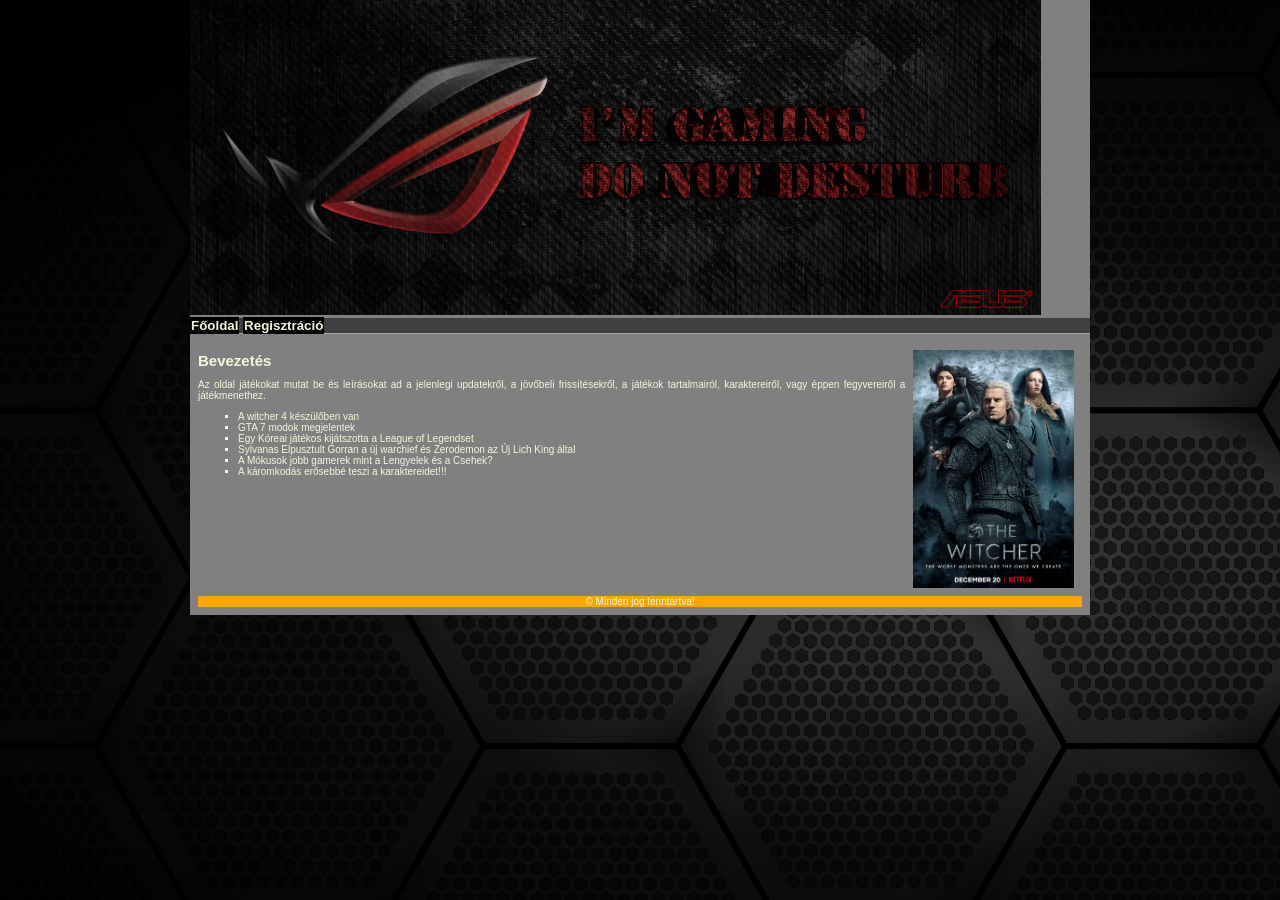
<file: index.html>
<!DOCTYPE html>
    <html lang="hu">
        <head>
            <title>Kovács Olivér</title>
            <meta charset="UTF-8">
            <meta name="description" content="Gamer oldal.">
            <meta name="keywords" content="gaming, asus, ROG">
            <meta name="author" content="Kovács Olivér">
            <meta name="viewport" content="width=device-width, initial-scale=1.0">
            <link rel="stylesheet" href="stilus.css">
        </head>
        <body>
            <div class="tarolo">
                <div class="fejlec">
                    <img src="game.jpg" alt="Asus ROG kép">
                </div>
                <div class="nav">
                    <a href="index.html">Főoldal</a>
                    <a href="index.html">Regisztráció</a>
                </div>
                <div class="tartalom">
                    <img class="tartalom" src="witcher.jpg" alt="witcher">
                    <div class="text">
                    <h1>Bevezetés</h1> 
                    <p>Az oldal játékokat mutat be és leírásokat ad a jelenlegi updatekről, a jövőbeli frissítésekről, a játékok tartalmairól, karaktereiről, vagy éppen fegyvereiről a játékmenethez.</p>
                    <ul >
                        <li>
                            A witcher 4 készülőben van
                        </li>
                        <li>
                            GTA 7 modok megjelentek
                        </li>
                        <li>
                            Egy Kóreai játékos kijátszotta a League of Legendset
                        </li>
                        <li>
                            Sylvanas Elpusztult Gorran a új warchief és Zerodemon az Új Lich King által
                        </li>
                        <li>
                            A Mókusok jobb gamerek mint a Lengyelek és a Csehek?
                        </li>
                        <li>
                            A káromkodás erősebbé teszi a karaktereidet!!!
                        </li>
                    </ul>
                    <p class="lablec">
                        © Minden jog fenntartva!
                    </p></div>
                </div>
            </div>
        </body>
    </html>
</file>
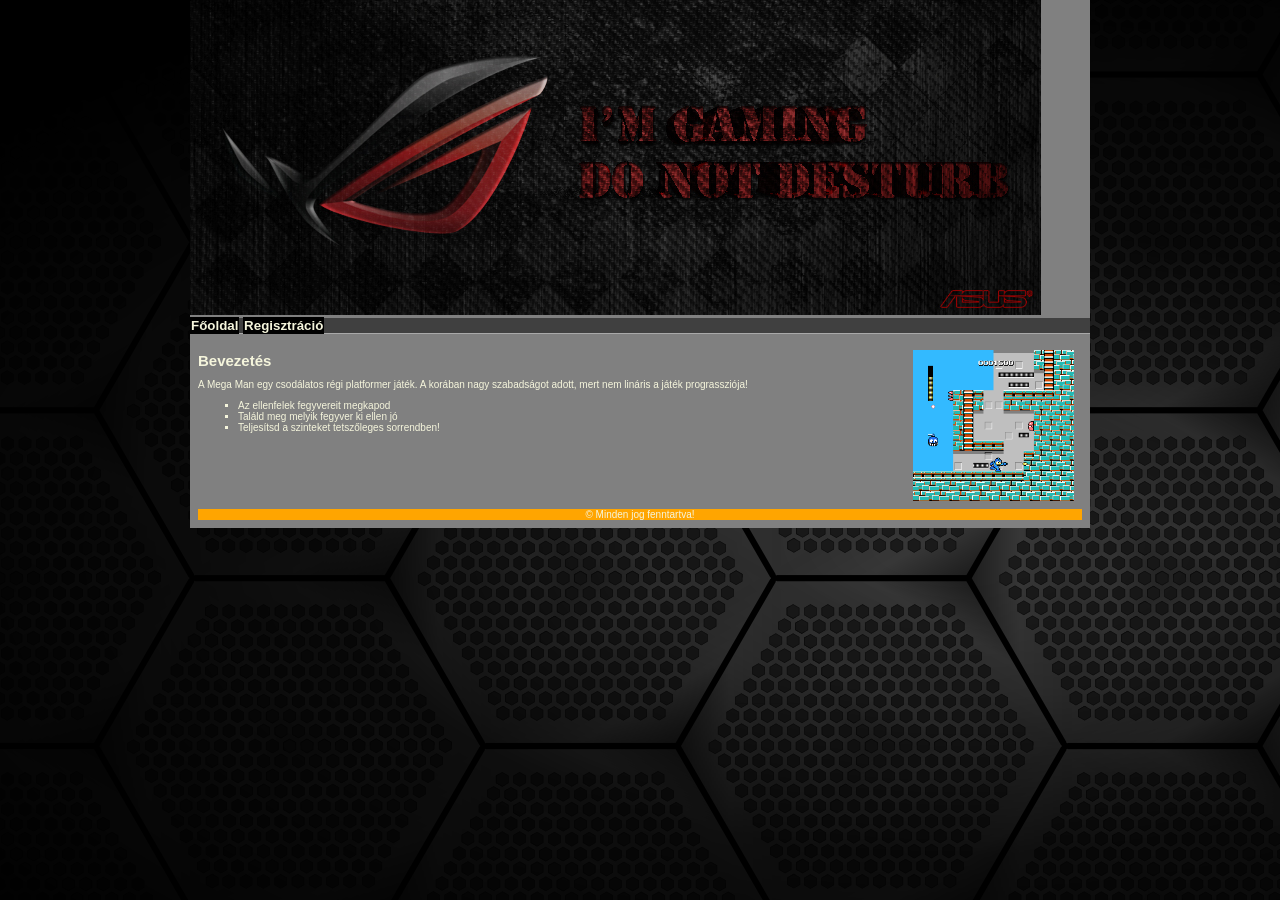
<file: jatekok.html>
<!DOCTYPE html>
    <html lang="hu">
        <head>
            <title>Kovács Olivér</title>
            <meta charset="UTF-8">
            <meta name="description" content="Gamer oldal.">
            <meta name="keywords" content="gaming, asus, ROG">
            <meta name="author" content="Kovács Olivér">
            <meta name="viewport" content="width=device-width, initial-scale=1.0">
            <link rel="stylesheet" href="stilus.css">
        </head>
        <body>
            <div class="tarolo">
                <div class="fejlec">
                    <img src="game.jpg" alt="Asus ROG kép">
                </div>
                <div class="nav">
                    <a href="index.html">Főoldal</a>
                    <a href="index.html">Regisztráció</a>
                </div>
                <div class="tartalom">
                    <img class="tartalom" src="NES_Mega_Man.png" alt="Mega Man">
                    <div class="text">
                    <h1>Bevezetés</h1> 
                    <p>A Mega Man egy csodálatos régi platformer játék. A korában nagy szabadságot adott, mert nem lináris a játék prograssziója!</p>
                    <ul >
                        <li>
                            Az ellenfelek fegyvereit megkapod
                        </li>
                        <li>
                            Találd meg melyik fegyver ki ellen jó
                        </li>
                        <li>
                            Teljesítsd a szinteket tetszőleges sorrendben!
                        </li>
                    </ul>
                    <p class="lablec">
                        © Minden jog fenntartva!
                    </p></div>
                </div>
            </div>
        </body>
    </html>
</file>
<file: stilus.css>
body {
    font-family: Arial, Verdana, sans-serif;
    color: beige;
    margin: 0px;
    padding: 0px;
    background-image: url(black.png);
}

.tarolo {
    width: 90%;
    max-width: 900px;
    margin: auto;
    background-color: rgb(128, 128, 128);
    font-size: 10pt;
}

.fejlec {
    width: 100%;
}

.tartalom {
    padding: 8px;
    box-sizing: border-box;
}

.nav {
    width: 100%;
    background-color: rgb(64,64,64);
    height: 10%;
    max-height: 256px;
    border-bottom: 1px solid darkgray;
}

a {
    font-style: normal;
    font-weight: bold;
    text-decoration: none;
    padding: 1px;
    background-color: black;
}


a:link, a:visited, a:active {
    color: inherit;
    font-style: normal;
    font-weight: bold;
    text-decoration: none;
}

a:hover {
    color: orange;
    font-style: normal;
    font-weight: bold;
    text-decoration: none;

}

p {
    text-align: justify;
    font-size: 10px;
}

h1 {
    font-size: 15px;
}

ul {
    list-style-type: square;
    font-size: 10px;
}

img.tartalom {
    float: right;
    width: 20%;
}

.lablec {
    margin: auto;
    text-align: center;
    background-color: orange;
    padding: 0px;
    clear: both;
}


.imgfl {
    float: right;
}
</file>
